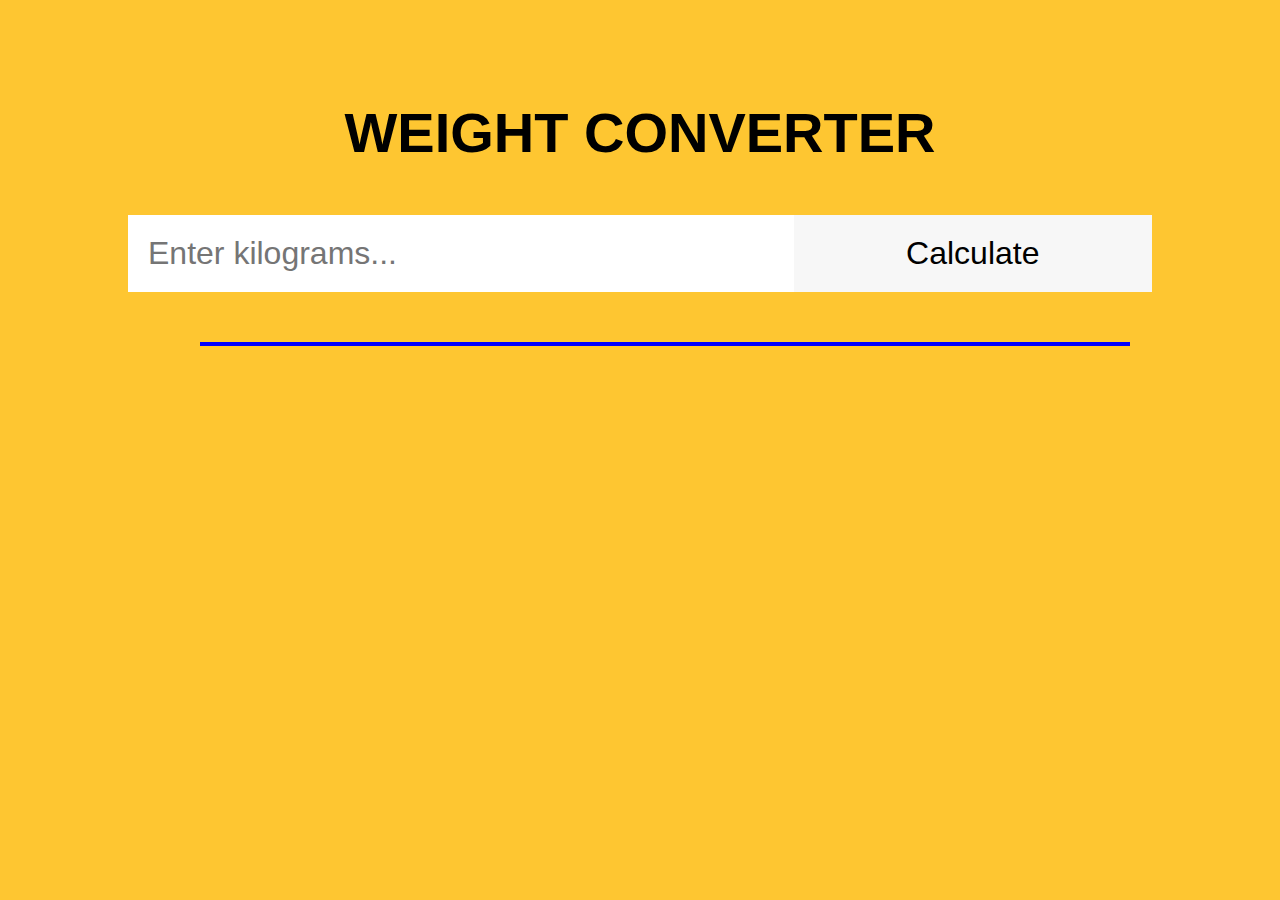
<file: Task 1/Index.html>
<!DOCTYPE html>
<html lang="en">
  <head>
    <meta charset="UTF-8" />
    <title>Weight Converter</title>
    <!-- Custom CSS -->
    <link rel="stylesheet" href="style.css" />
    <!-- Custom JS -->
    <script defer src="./script.js"></script>
  </head>
  <body>
    <header>
      <!-- Header code-->
    </header>

    <main>

      <div class="wrapper">
        <h1 class="headline">Weight Converter</h1>
        <!-- Users input -->
        <form>
          <input type="text" id="search" placeholder="Enter kilograms..." />
          <input type="submit" id="submit-btn" value="Calculate" />
        </form>
        <!-- Place for output after form submission -->
        <div id="output"></div>
      </div>
    </main>

    <footer>
      <!-- Footer code -->
    </footer>
  </body>
</html>
</file>
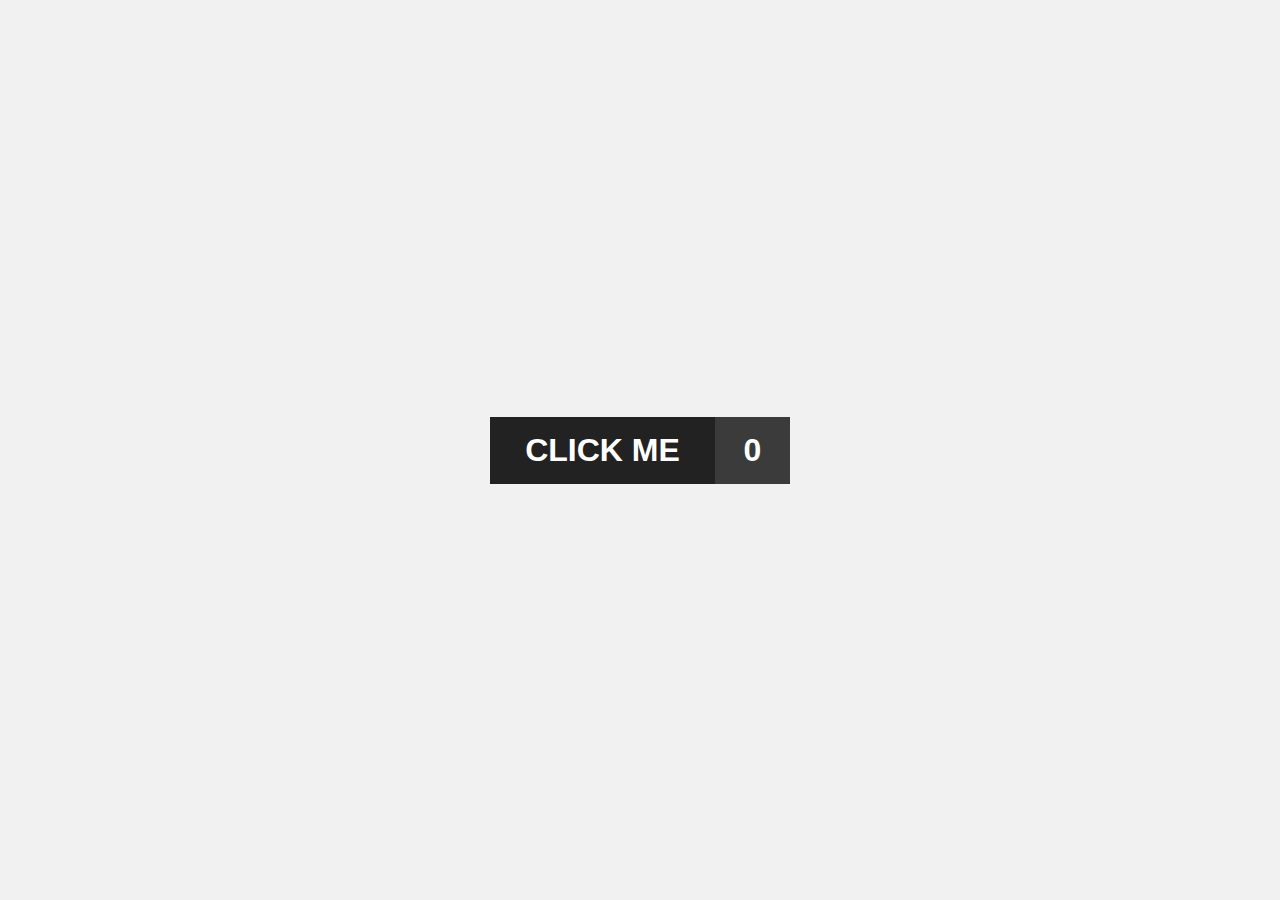
<file: Task 2/index.html>
<!DOCTYPE html>
<html lang="en">
  <head>
    <meta charset="UTF-8" />
    <title>Change button state</title>
    <!-- Custom CSS -->
    <link rel="stylesheet" href="./style.css" />
    <!-- Custom JS -->
    <script defer src="./script.js"></script>
  </head>
  <body>
    <header>
      <!-- Header code-->
    </header>

    <main>
      <div class="wrapper">
        <div class="btn">
          <div id="btn__element">CLICK ME</div>
          <div id="btn__state">0</div>
        </div>
      </div>
    </main>

    <footer>
      <!-- Footer code -->
    </footer>
  </body>
</html>
</file>
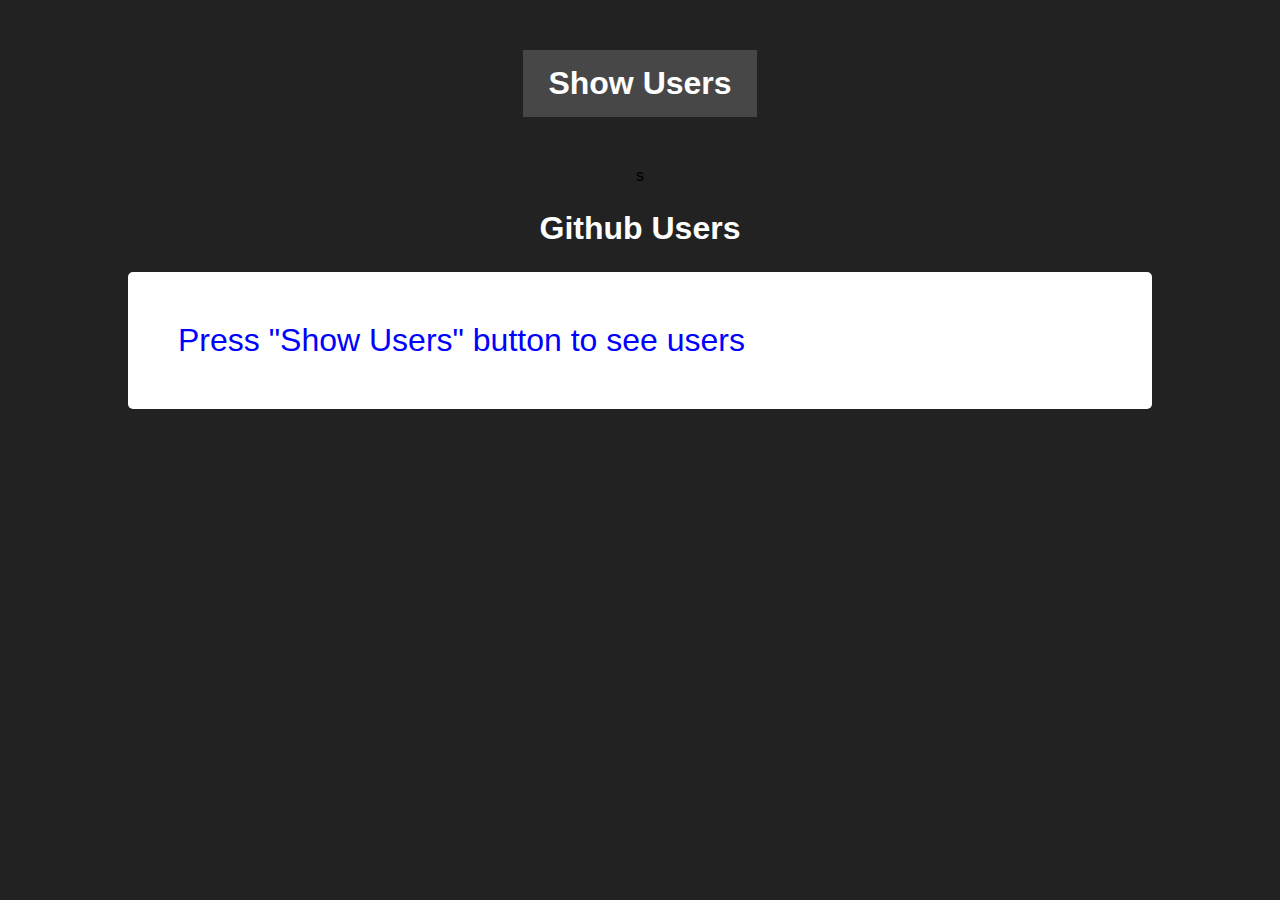
<file: Task 3/index.html>
<!DOCTYPE html>
<html lang="en">
  <head>
    <meta charset="UTF-8" />
    <title>Show Github users</title>
    <!-- Custom CSS -->
    <link rel="stylesheet" href="./style.css" />
    <!-- Custom JS -->
    <script defer src="./script.js"></script>
  </head>
  <body>
    <header>
      <!-- Header code-->
    </header>

    <main>
      <div class="wrapper">
        <div class="btn-container">
          <button id="btn">Show Users</button>
        </div>s
        <div class="output-cointainer">
          <h1>Github Users</h1>
          <div id="output">
            <!-- Results goes here -->
            <p id="message">Press "Show Users" button to see users</p>
          
          </div>
        </div>
      </div>
    </main>

    <footer>
      <!-- Footer code -->
    </footer>
  </body>
</html>
</file>
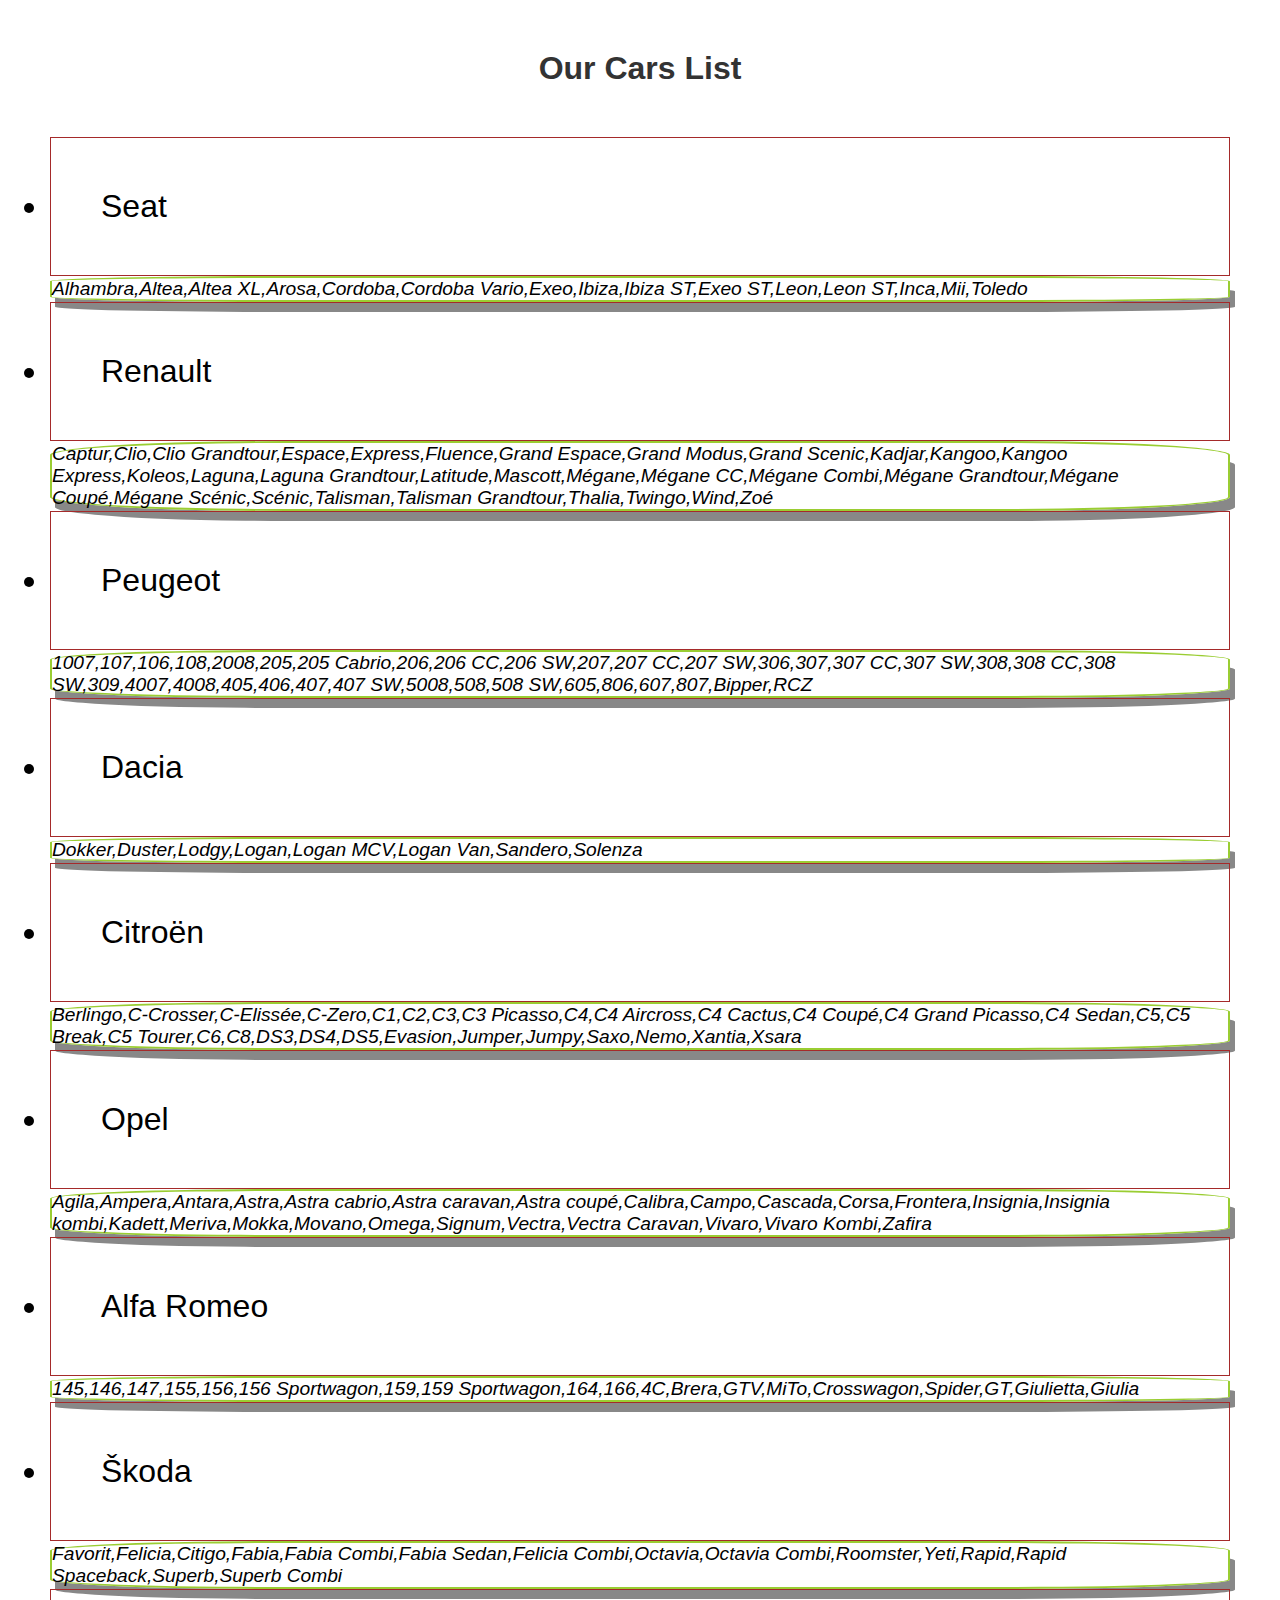
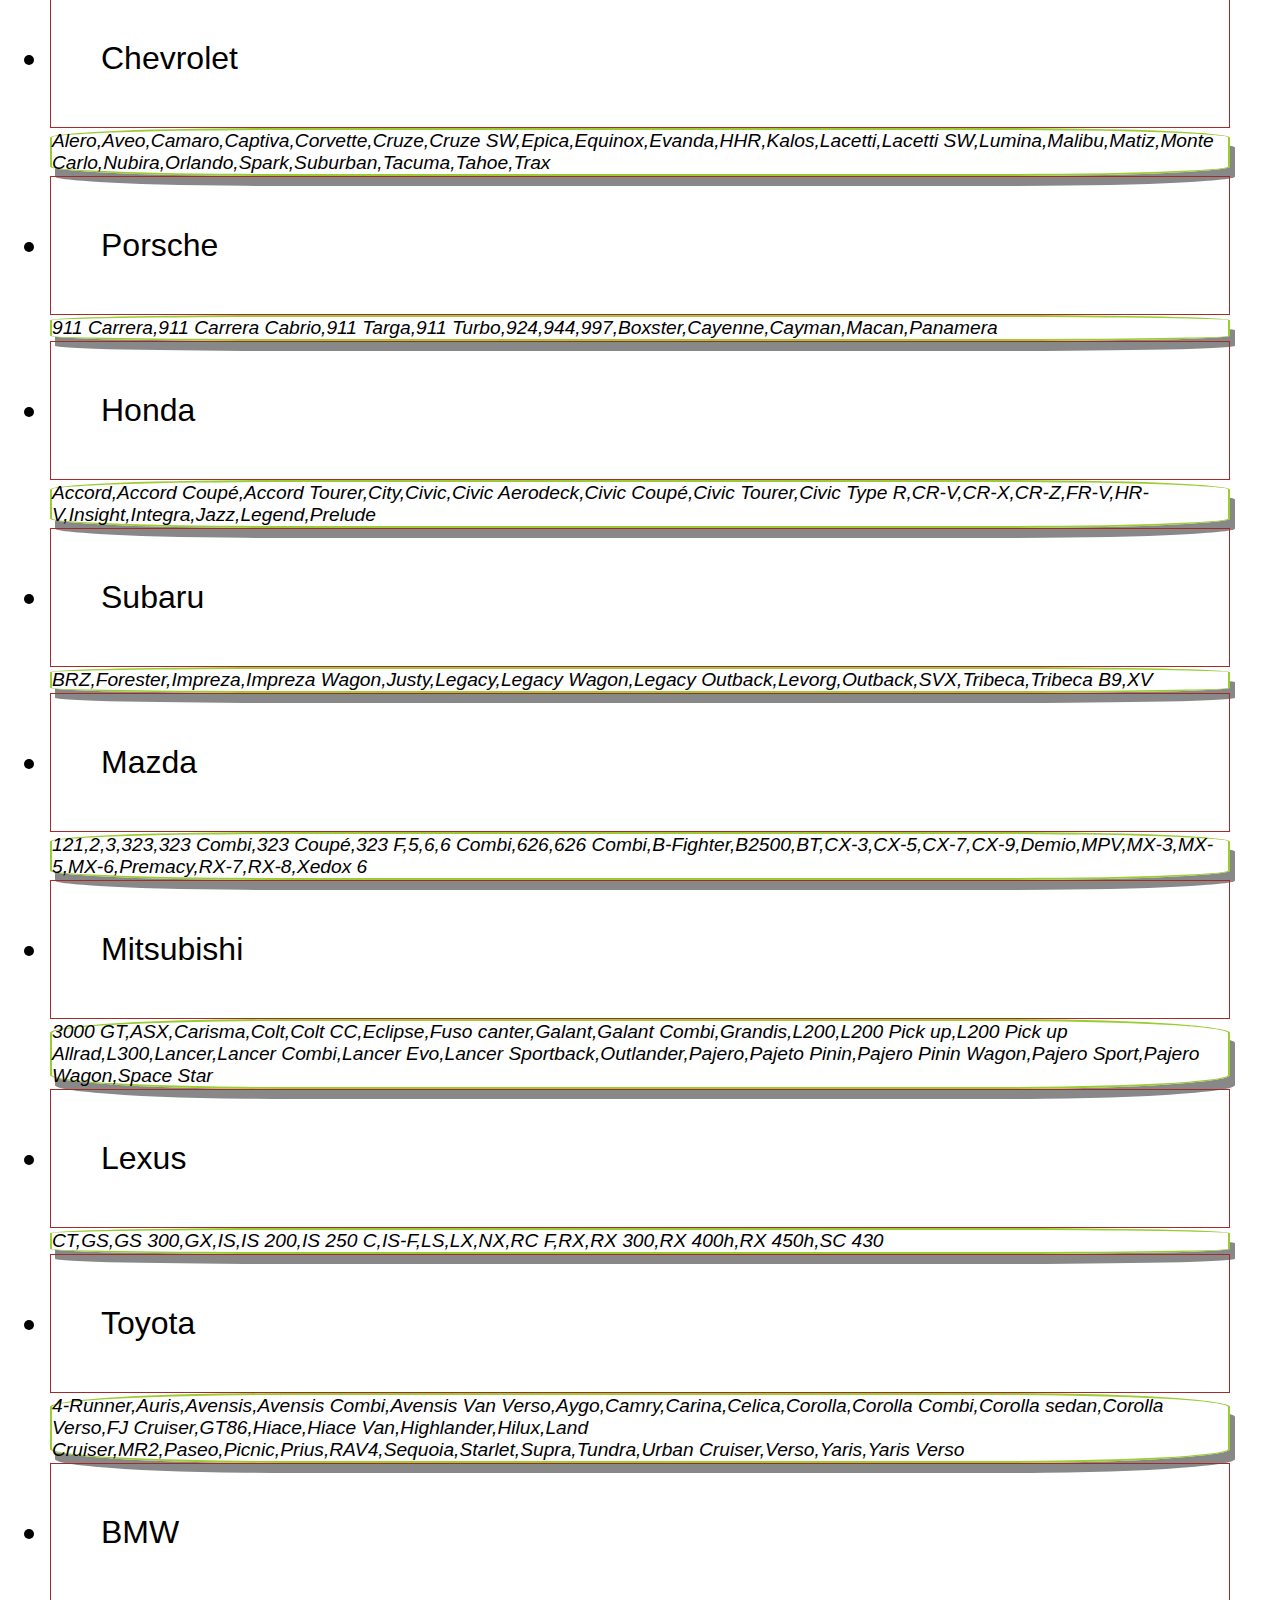
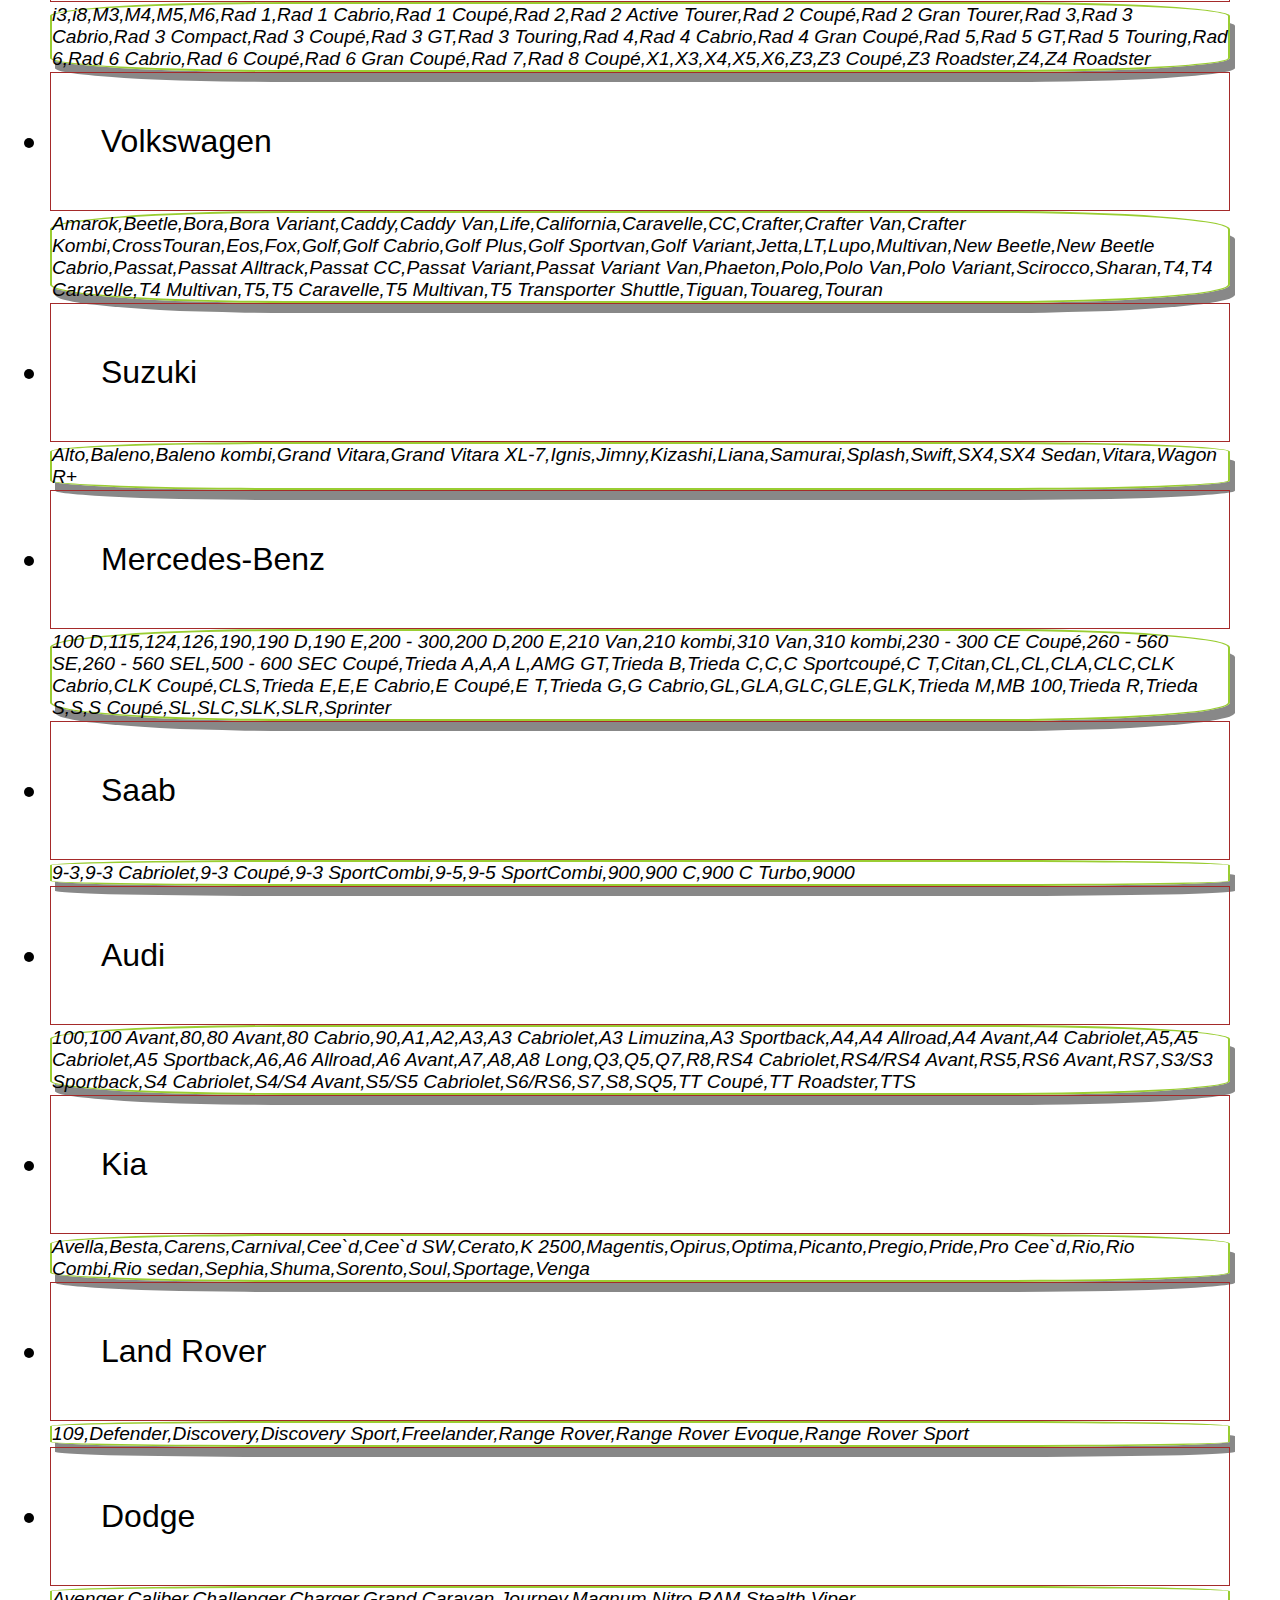
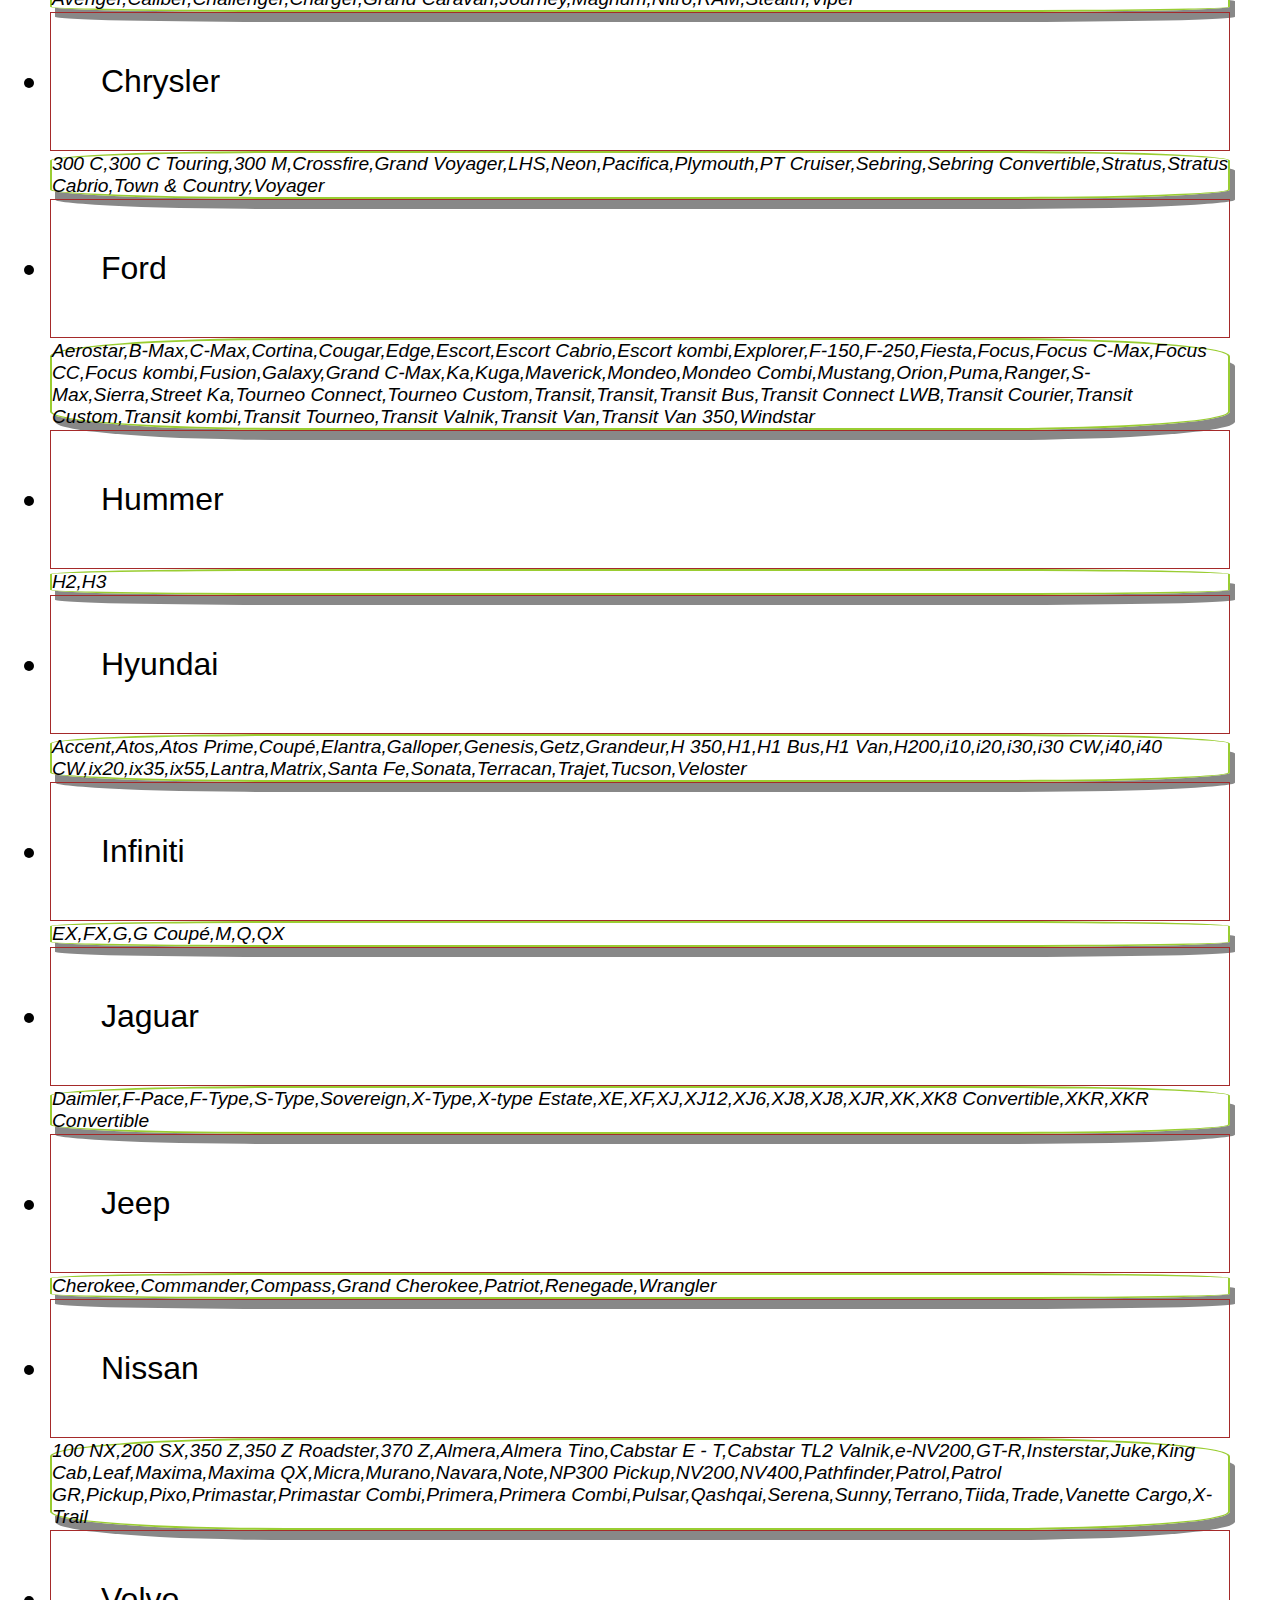
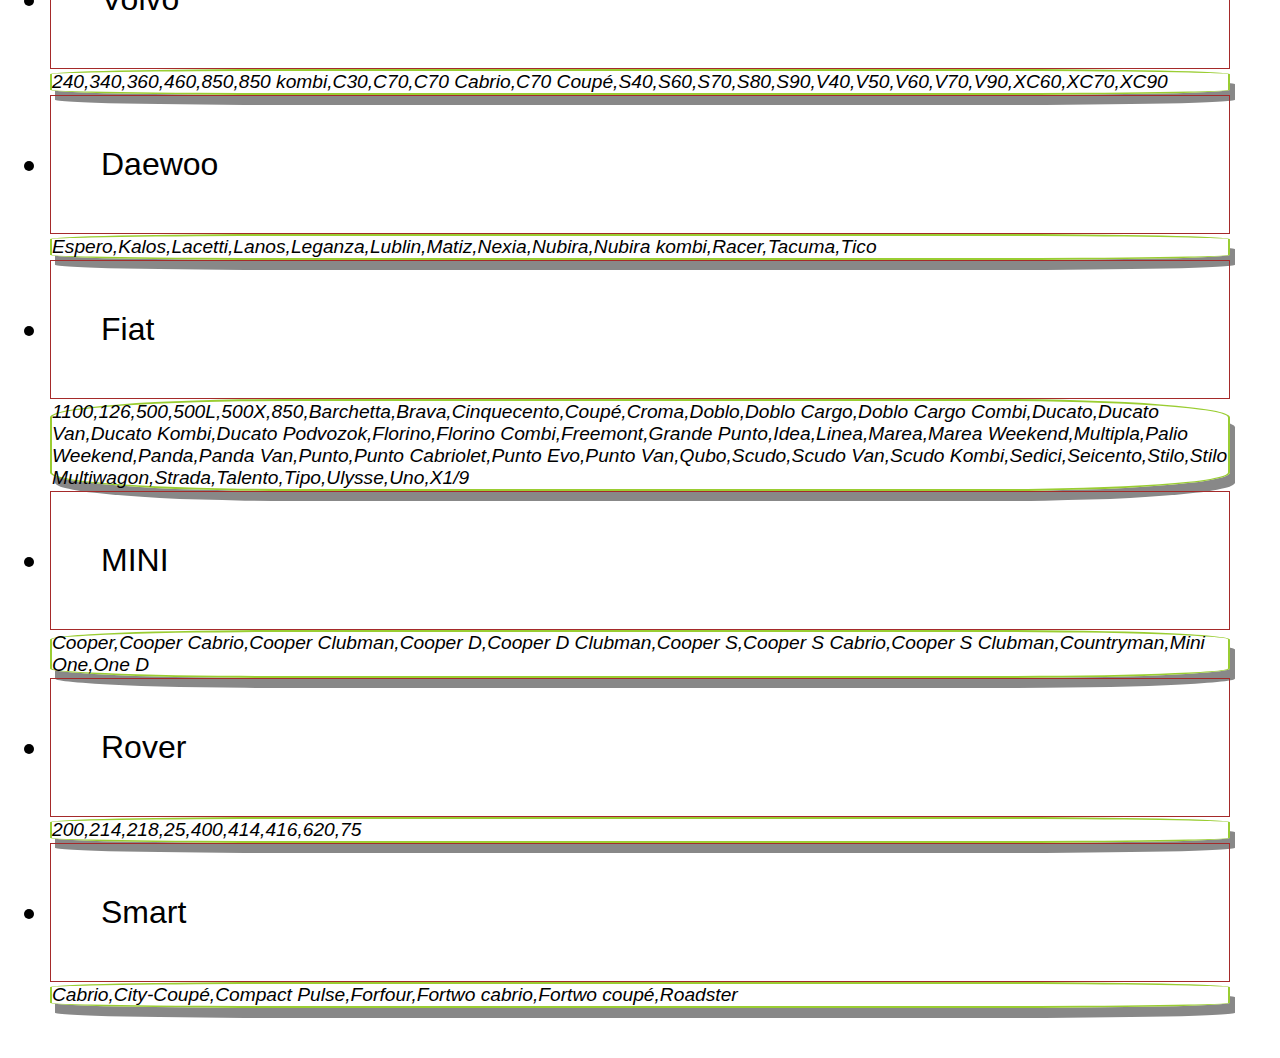
<file: Task 4/Index.html>
<!DOCTYPE html>
<html lang="en">
  <head>
    <meta charset="UTF-8" />
    <title>Cars list</title>
    <!-- Custom CSS -->
    <link rel="stylesheet" href="./style.css" />
    <!-- Custom JS -->
    <script defer src="./script.js"></script>
  </head>
  <body>
    <header>
      <!-- Header code-->
    </header>

    <main>
      <div class="wrapper">
        <div class="container">
          <h1>Our Cars List</h1>
          <div id="output">
            
            <!-- Results goes here -->
          </div>
           </div>
      </div>
    </main>

    <footer>
      <!-- Footer code -->
    </footer>
  </body>
</html>
</file>
<file: Task 1/style.css>
/* Resets */
* {
  margin: 0;
  padding: 0;
  box-sizing: border-box;
  font-family: 'Trebuchet MS', 'Lucida Sans Unicode', 'Lucida Grande',
    'Lucida Sans', Arial, sans-serif;
}

/* Mobile first */
.wrapper {
  min-height: 100vh;
  min-width: calc(100vw - (100vw - 100%));
  background-color: #fec631;
}

.headline {
  padding-top: 100px;
  font-size: 2.5em;
  text-align: center;
  color: #000;
  text-transform: uppercase;
}

form {
  max-width: 80%;
  margin: 50px auto;
  display: flex;
  flex-wrap: wrap;
}

#search {
  width: 65%;
  margin: 0;
  padding: 20px;
  outline: 0;
  border: 0;
  font-size: 1.1em;
}

#submit-btn {
  width: 35%;
  background-color: #f7f7f7;
  border: 0;
  outline: 0;
  font-size: 1.1em;
}

#submit-btn:hover {
  cursor: pointer;
  background-color: #000;
  color: #fff;
}

/* Tablet */
@media screen and (min-width: 768px) {
  .headline {
    font-size: 3.5em;
  }

  #search,
  #submit-btn {
    font-size: 2em;
  }
}

#output {
  margin-left: 200px;
  margin-right: 150px;
  font-size: 2em;
  font-weight: bold;
  color: blue;
  
  border: solid blue 2px;
}
</file>
<file: Task 2/style.css>
/* Resets */
* {
  margin: 0;
  padding: 0;
  box-sizing: border-box;
  font-family: 'Trebuchet MS', 'Lucida Sans Unicode', 'Lucida Grande',
    'Lucida Sans', Arial, sans-serif;
}

/* Mobile first */
.wrapper {
  min-height: 100vh;
  min-width: calc(100vw - (100vw - 100%));
  display: flex;
  justify-content: center;
  align-items: center;
  background-color: #f1f1f1;
}

.btn {
  width: 300px;
  display: flex;
  justify-content: center;
  flex-wrap: wrap;
}
#btn__element {
  width: 75%;
  padding: 15px 25px;
  background-color: #222;
  border: #222;
  color: #fff;
  font-weight: bold;
  font-size: 2em;
  text-align: center;
}

#btn__element:hover {
  cursor: pointer;
  background-color: rgb(59, 59, 59);
}

#btn__state {
  width: 25%;
  padding: 15px 25px;
  background-color: rgb(59, 59, 59);
  border: #222;
  color: #fff;
  font-weight: bold;
  font-size: 2em;
  text-align: center;
}
</file>
<file: Task 3/style.css>
/* Resets */
* {
  margin: 0;
  padding: 0;
  box-sizing: border-box;
  font-family: 'Trebuchet MS', 'Lucida Sans Unicode', 'Lucida Grande',
    'Lucida Sans', Arial, sans-serif;
}

/* Mobile first */
.wrapper {
  min-height: 100vh;
  min-width: calc(100vw - (100vw - 100%));
  display: flex;
  flex-direction: column;
  align-items: center;
  background-color: #222;
}

.btn-container {
  width: 100%;
  display: flex;
  flex-direction: column;
  align-items: center;
}

.btn-container #btn {
  margin: 50px 0;
  padding: 15px 25px;
  background-color: #474747;
  border: #222;
  color: #fff;
  font-weight: bold;
  font-size: 2em;
  text-align: center;
}

.btn-container #btn:hover {
  cursor: pointer;
  opacity: 0.9;
}

.output-cointainer {
  width: 100%;
  margin: 25px 0;
  display: flex;
  flex-direction: column;
  align-items: center;
}

.output-cointainer h1 {
  color: #fff;
}

.output-cointainer #output {
  width: 80%;
  margin-top: 25px;
  padding: 30px;
  border-radius: 5px;
  background-color: #fff;
}

.cards {
  display: flex;
  flex-wrap: wrap;
}
.card {
  margin: 0.5rem;
  border: 1px solid black;
  display: flex;
  flex-direction: column;
  align-items: center;
}
p {
  padding: 20px;
}
img {
  width: 150px;
}

#output {
  color: blue;
  font-size: 2rem;
  
}

@media screen and (max-width: 1000px) {   
  .output-cointainer #output {
      background-color: rgb(166, 255, 0); 
      font-size: 0.5rem;
    }  
  } 
  /* del grozio nesigincijama:) response veikia sumazinus  */
</file>
<file: Task 4/style.css>
/* Resets */
* {
  margin: 0;
  padding: 0;
  box-sizing: border-box;
  font-family: 'Trebuchet MS', 'Lucida Sans Unicode', 'Lucida Grande',
    'Lucida Sans', Arial, sans-serif;
}

/* Mobile first */
.wrapper {
  min-height: 100vh;
  min-width: calc(100vw - (100vw - 100%));
  display: flex;
  flex-direction: column;
  align-items: center;
}

.container {
  width: 100%;
  display: flex;
  flex-direction: column;
  align-items: center;
}

.container h1 {
  margin-top: 50px;
  color: #333;
}
           
/* nuo cia keista mano------------------------------------------ */
#output {
  font-size: 1.2rem;
  padding: 50px;
}  

li {
  padding: 50px;
  font-size: 2rem;
  border: 1px solid brown;
}

ul {
  font-style: italic;
  border: 2px yellowgreen solid;
  border-radius: 20%;
  box-shadow: 5px 10px #888888;
}                                   
/* su CSS atsimenam bajeriu */

@media screen and (max-width: 1000px) {   
  #output {
      background-color: rgb(166, 255, 0); 
      font-size: 0.5rem;
    }  
  }  
  /* akiu gadinimas bet response! */
</file>
